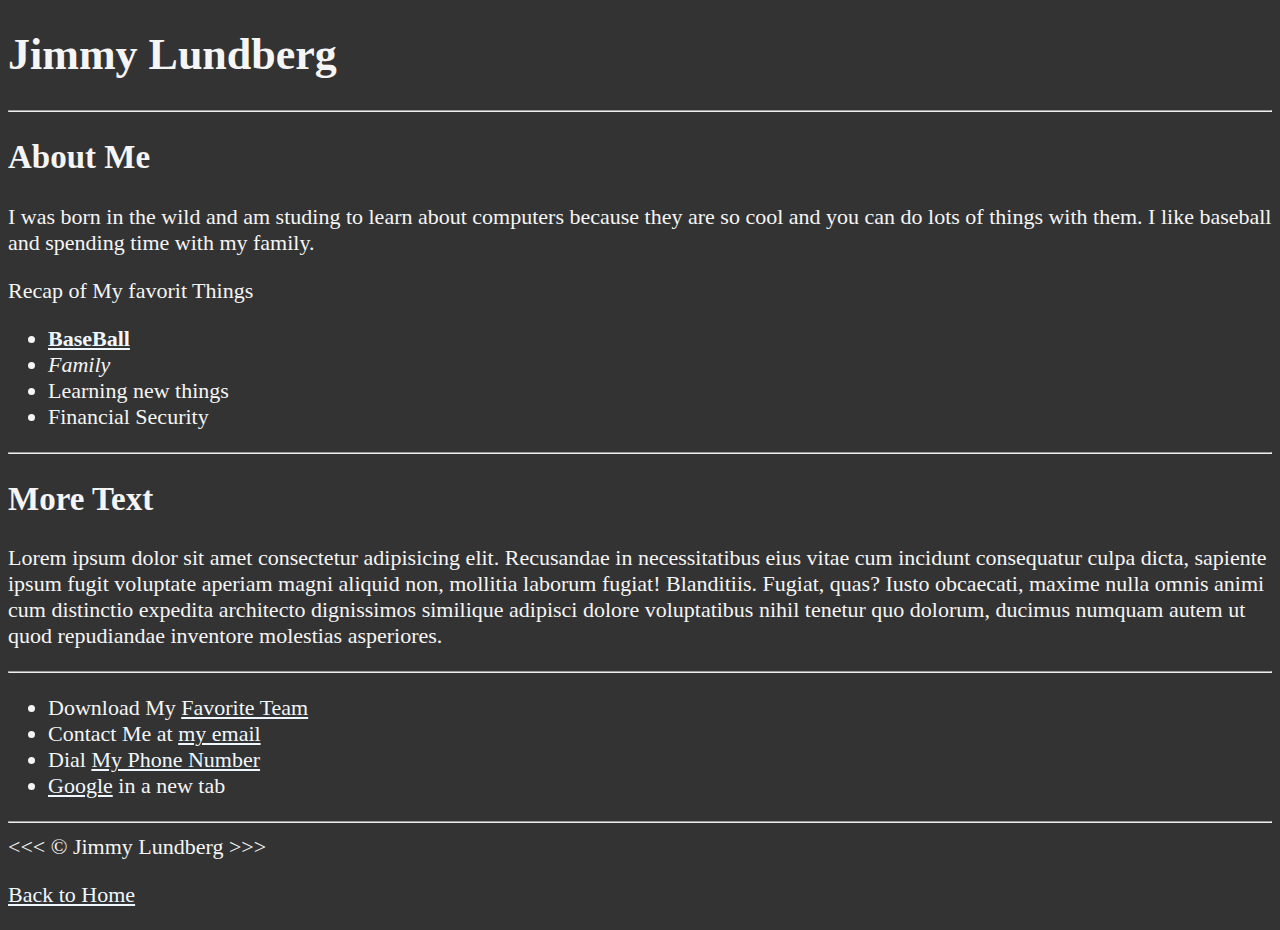
<file: about.html>
<!DOCTYPE html>
<html lang="en">

<head>
    <meta charset="UTF-8">
    <meta name="author" content="Jimmy Lundberg">
    <meta name="description" content="information about the author">
    <title>My First Web Page</title>
    <link rel="icon" href="img/IMG_1090.jpg" type="image/x-icon">
    <link rel="stylesheet" href="main.css" type="text/css">




</head>

<body>
    <h1>Jimmy Lundberg</h1>
    <hr>
    <h2>About Me</h2>
    <p>I was born in the wild and am studing to learn about computers because they are so cool and you can do lots of
        things with them. I like baseball and spending time with my family.</p>

    <p>Recap of My favorit Things</p>
    <ul>

        <li><a href="https://www.mlb.com/cardinals" target="_blank"><strong>BaseBall</strong></a></li>
        <li><em>Family</em></li>
        <li>Learning new things</li>
        <li>Financial Security</li>
    </ul>

    <hr>
    <h2>More Text</h2>
    <p>Lorem ipsum dolor sit amet consectetur adipisicing elit. Recusandae in necessitatibus eius vitae cum incidunt
        consequatur culpa dicta, sapiente ipsum fugit voluptate aperiam magni aliquid non, mollitia laborum fugiat!
        Blanditiis.
        Fugiat, quas? Iusto obcaecati, maxime nulla omnis animi cum distinctio expedita architecto dignissimos similique
        adipisci dolore voluptatibus nihil tenetur quo dolorum, ducimus numquam autem ut quod repudiandae inventore
        molestias asperiores.</p>
    <hr>
    <ul>
        <li>Download My <a href="img/Cardinals%20logo.png" download>Favorite Team</a> </li>
        <li>
            Contact Me at <a href="mailto:jimmyclundberg@gmail.com">my email</a>
        </li>
        <li>
            Dial <a href="tel:+17135153125">My Phone Number</a>
        </li>
        <li><a href="https://www.google.com/" target="_blank">Google</a> in a new tab</li>
    </ul>

    <hr>
    &lt;&lt;&lt; &copy; Jimmy Lundberg &gt;&gt;&gt;
    <p>
        <a href="/main">Back to Home</a>
    </p>

</body>


</html>
</file>
<file: main.css>
html {
    font-size: 22px
}

body {
    background-color: #333;
    color: whitesmoke
}

a {
    color:aliceblue;
}

a:visted {
    color:lightgray;
}

a:hover, a:active {
color: rgb(110, 34, 34);
}

table, tr, th, td, caption {
    border: 1px solid #eee;
    font-family: 'Courier New', Courier, monospace;
    border-collapse: collapse;
    padding:0.5rem;
}
</file>
